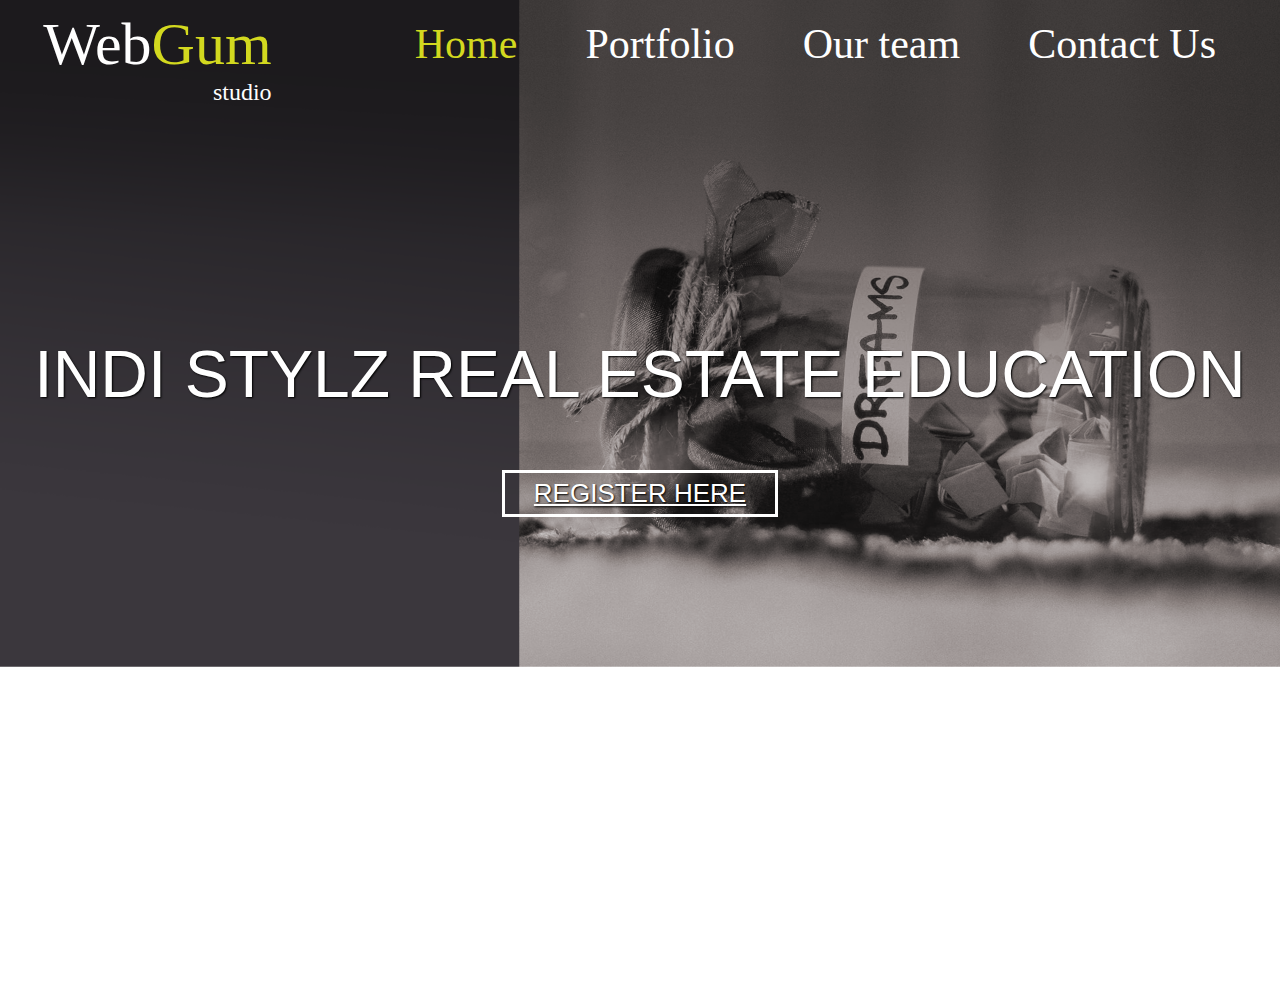
<file: index.html>
<html>
	<head>
		<link rel="stylesheet" href="style.css">
		<link href="https://fonts.googleapis.com/css?family=Cormorant+Garamond:400,500,600,700" rel="stylesheet">
		<link href="https://fonts.googleapis.com/css?family=Libre+Franklin" rel="stylesheet">
		<meta charset="utf-8">
	</head>
	<body>
		<div class='sliderA'>
				<input type="radio" name="slider1" id="slider1_1" checked="checked">
				<label for="slider1_1"></label>
				<div>
				<div class="block1">
			<div class="block1__head">
				<div class="head__logo">
					<p class="head__logo-p">Web<span class="head__logo-p-span">Gum</span></p>
					<p class="head__logo-studio">studio</p>
				</div>
				<div class="head__menu">
					<div class="menu__item">
						<a href="" class="menu__item-a-active">Home</a>
					</div>
					<div class="menu__item">
						<a href="" class="menu__item-a">Portfolio</a>
					</div>
					<div class="menu__item">
						<a href="" class="menu__item-a">Our team</a>
					</div>
					<div class="menu__item">
						<a href="" class="menu__item-a">Contact Us</a>
					</div>
				</div>
			</div>
		</div>
					<p>INDI STYLZ REAL ESTATE EDUCATION</p>
					<a href="" class="slider__button">REGISTER HERE</a>
					<img src='block1/bg1.png' alt=''>
				</div>

				<input type="radio" name="slider1" id="slider1_2">
				<label for="slider1_2"></label>
				<div>
					<p>INDI STYLZ REAL ESTATE EDUCATION 2</p>
					<a href="" class="slider__button">REGISTER HERE</a>
					 <img src='block1/bg1.png' alt=''>
				</div>

				<input type="radio" name="slider1" id="slider1_3">
				<label for="slider1_3"></label>
				<div>
					<p>INDI STYLZ REAL ESTATE EDUCATION 3</p>
					<a href="" class="slider__button">REGISTER HERE</a>
					 <img src='block1/bg1.png' alt=''>
				</div>

				<input type="radio" name="slider1" id="slider1_4">
				<label for="slider1_4"></label>
				<div>
					<p>INDI STYLZ REAL ESTATE EDUCATION 4</p>
					<a href="" class="slider__button">REGISTER HERE</a>
					 <img src='block1/bg1.png' alt=''>
				</div>

			</div>
	</body>
</html>
</file>
<file: style.css>
.head__logo {
    display: inline-block;
	    margin-right: 100px;
    margin-top: 10px;
}
p.head__logo-p {
    font-size: 60px;
    font-family: Impact;
    margin-bottom: 0;
    margin-top: 0;
	    color: #fff;
}
img {
    width: 100%;
}
body{
	margin:0;
	padding:0;
}
span.head__logo-p-span {
    color: #d3d91f;
}
p.head__logo-studio {
    margin-top: 0;
    font-family: century;
    font-size: 24px;
    /* margin-left: 155px; */
    float: right;
	color: #fff;
}
a.menu__item-a,.menu__item-a-active {
    /* color: #ff4242; */
    font-size: 42px;
    text-decoration: none;
    color: #fff;
    font-family: Century Gothic;
}
.menu__item {
    color: #fff;
    display: inline-block;
    margin-right: 4em;
    margin-top: 20px;
}
.menu__item-a-active{
	color:#d3d91f;
}
.head__menu {
    display: inline-block;
    float: right;
}
.sliderA {
        width: 100%;
		height: 984px;
        position: relative;
        text-align: center;
    }
	 .sliderA > input {
        display: none;
    }
	.sliderA > input + label {
        display: inline-block;
        width: 13px;
        height: 13px;
        border-radius: 11px;
        border: 2px solid #fff;

        cursor: pointer;

        z-index: 100;
        position: relative;

        margin-right: 5px;
        top: 90%;

        transition: background 0.8s ease-out 0s;
    }

    .sliderA > input + label:hover {
        background: rgba(250, 250, 250, 0.8);
    }

    .sliderA > input:checked + label {
        background: #fff;
    }
	 .sliderA > div {
        position: absolute;
        top: 0px;
        left: 0px;
        right: 0px;
        bottom: 0px;
        z-index: 0;
    }
	  .sliderA > div {
        visibility: hidden;
        opacity: 0;
        transition: opacity 0.8s ease-out 0.1s, visibility 0.1s ease-out 0.9s;
    }

    .sliderA > input:checked + label + div {
        visibility: visible;
        opacity: 1;
        transition: opacity 0.8s ease-out 0.1s, visibility 0.1s ease-out 0s;
    }
	.sliderA > div > p {
		    font-family: 'Oswald', sans-serif;
		position: absolute;
		top: 270px;
		left: 0px;
		font-size: 66px;
		right: 0px;
		text-align: center;
		color: #fff;
		text-shadow: 1px 1px 2px #000;
		font-weight: 500;
    }
	.slider__button{
			font-family: 'Oswald', sans-serif;
		position: absolute;
		display: block;
		top: 470px;
		padding: 5px 10px;
		border: solid;
		left: 0px;
		width: 250px;
		margin: 0 auto;
		font-size: 26px;
		right: 0px;
		text-align: center;
		color: #fff;
		text-shadow: 1px 1px 2px #000;
	}
	.block1 {
    /* background: #0000; */
    position: absolute;
    /* top: 270px; */
    /* left: 0px; */
    width: 100%;
}
</file>
